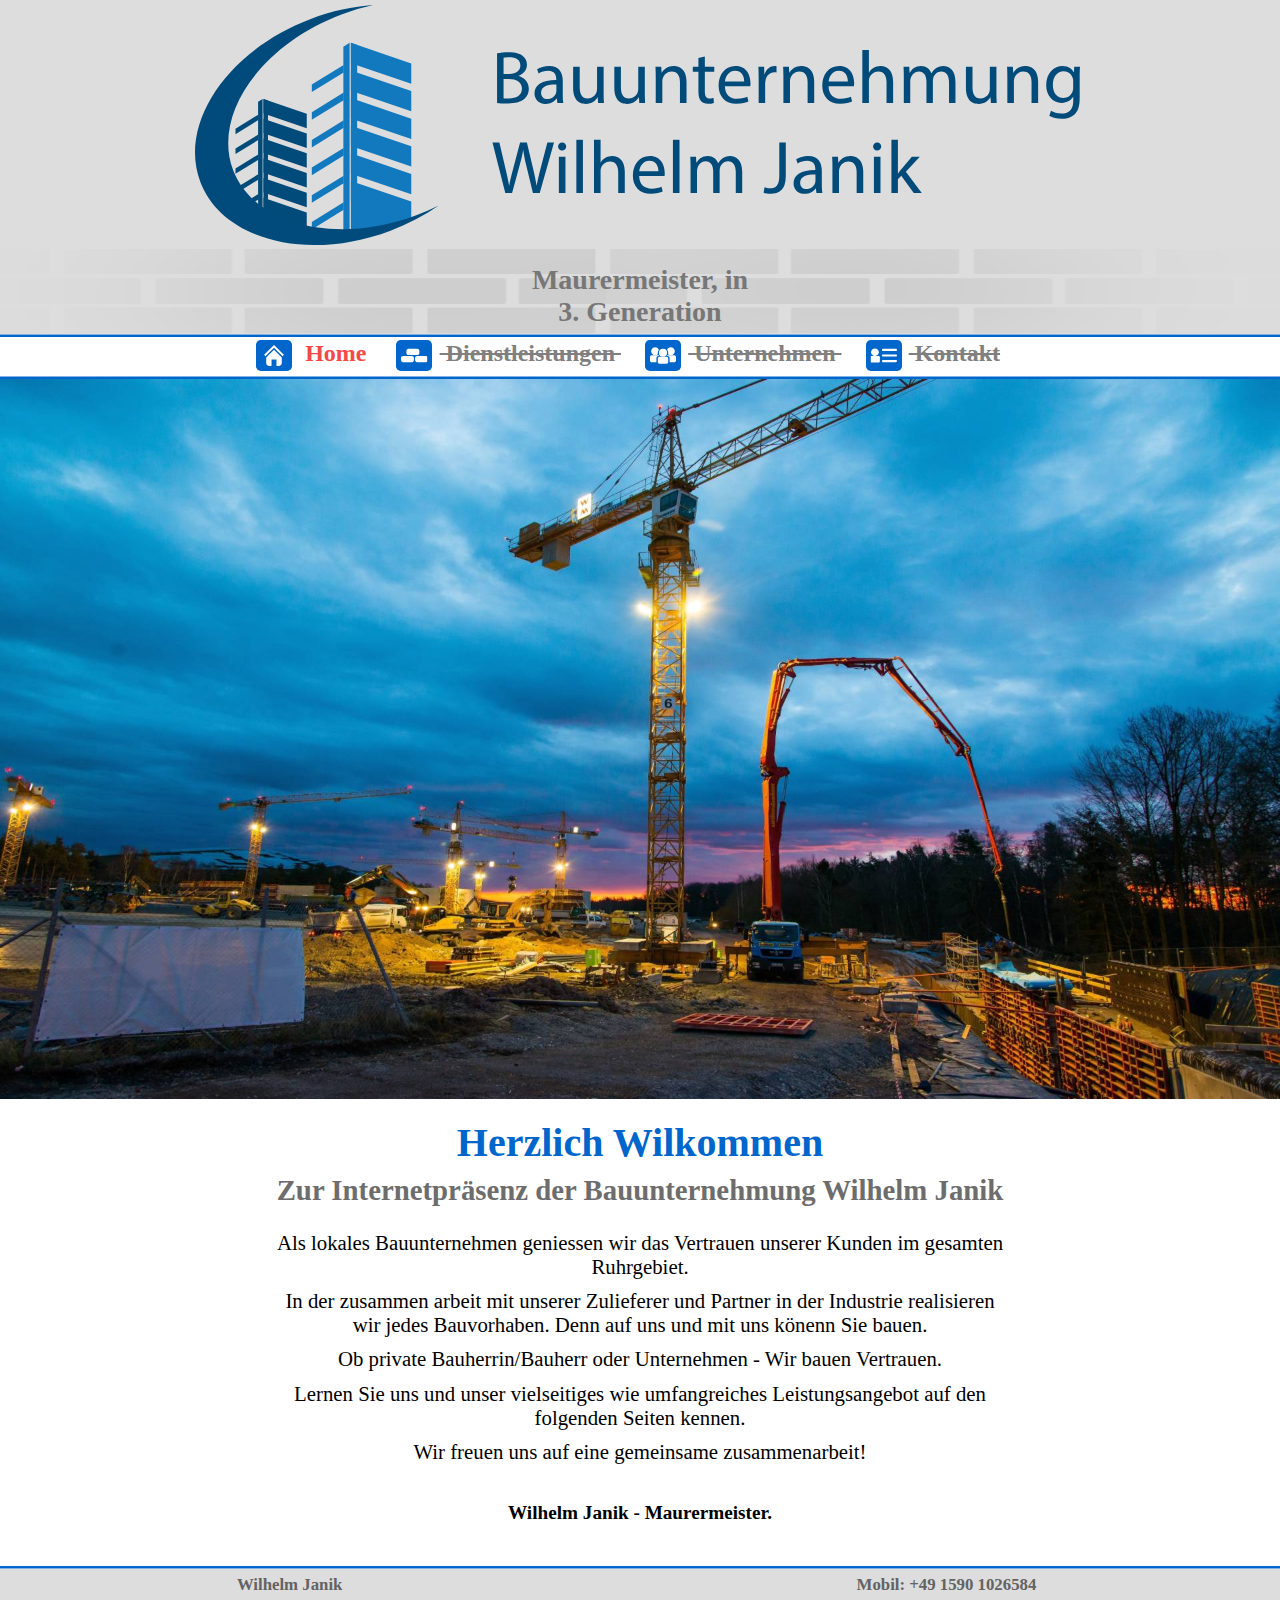
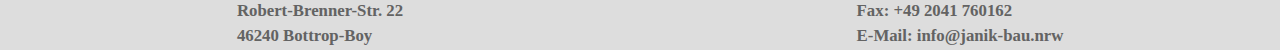
<file: index.html>
<!DOCTYPE html>
<html lang="de">

<head>
    <meta charset="UTF-8">
    <meta name="viewport" content="width=device-width, initial-scale=1.0, user-scalable=yes">
    <meta name="description" content="Internetpräsenz der Bauunternehmung Wilhelm Janik">
    <meta name="keywords" content="janik-bau, Bau, Bauunternehmung, Bauunternehmen, Bottrop, NRW, Ruhrgebiet, Janik, Wilhelm Janik, Maurer, Maurermeister, Robert-Brenner, Robert-Brenner-Str">

    <title>janik-bau.nrw</title>

    <link rel="stylesheet" type="text/css" href="css/style.css">
</head>

<body>
    <header>
        <div class="pageHeader">
            <div class="headerElement" id="headerElementLeft">
                <img id="logoHeader" src="img/logo.svg" alt="Bauunternehmung Wilhelm Janik Logo">
            </div>

            <div class="headerElement" id="headerElementCenter">
                <h1>Maurermeister, in<br>3. Generation</h1>
            </div>

            <div class="headerElement"></div>
        </div>

        <div style="clear:both"></div>

        <svg id="svgPageHeader">
            <line x1="0" y1="2px" x2="100%" y2="2px" style="stroke: rgb(0, 102, 204); stroke-width: 3px;" />
        </svg>
    </header>

    <div class="container">
        <nav id="navbar">
            <ul>
                <li>
                    <a href="./index.html" style="color: rgb(245, 72, 72)">
                        <img class="navbarIcon" src="./img/home.svg" alt="Icon Home">
                        Home
                    </a>
                </li>
                <li>
                    <a href="./services.html" class="disabled" style="color: gray; text-decoration: line-through;">
                        <img class="navbarIcon" src="./img/services.svg" alt="Icon Dienstleistungen">
                        Dienstleistungen
                    </a>
                </li>
                <li>
                    <a href="#" class="disabled" style="color: gray; text-decoration: line-through;">
                        <img class="navbarIcon" src="./img/company.svg" alt="Icon Unternehmen">
                        Unternehmen
                    </a>
                </li>
                <li>
                    <a href="./contact.html"  class="disabled" style="color: gray; text-decoration: line-through;">
                        <img class="navbarIcon" src="./img/contact.svg" alt="Icon Kontakt">
                        Kontakt
                    </a>
                </li>
            </ul>

            <svg id="svgNavbarSpacer">
                <line x1="0" y1="2px" x2="100%" y2="2px" style="stroke: rgb(0, 102, 204); stroke-width: 3px;" />
            </svg>

        </nav>
    </div>

    <div class="container" id="main">
        <div id="welcomeImage">
        	<a href="./img/welcome_4k.jpg">
			<img id="imageWelcome" src="./img/welcome.jpg" alt="Baustelle">
		</a>
        </div>
        <div id="welcomeText">
            <h2>Herzlich Wilkommen</h2>
            <h3>Zur Internetpräsenz der Bauunternehmung Wilhelm Janik</h3>
            <p>
                Als lokales Bauunternehmen geniessen wir das Vertrauen unserer Kunden im gesamten Ruhrgebiet.

            </p>
            <p>
                In der zusammen arbeit mit unserer Zulieferer und Partner in der Industrie realisieren wir jedes Bauvorhaben. Denn auf uns
                und mit uns könenn Sie bauen.
            </p>
            <p>
                Ob private Bauherrin/Bauherr oder Unternehmen - Wir bauen Vertrauen.
            </p>
            <p>
                Lernen Sie uns und unser vielseitiges wie umfangreiches Leistungsangebot auf den folgenden Seiten
                kennen.
            </p>
            <p>
                Wir freuen uns auf eine gemeinsame zusammenarbeit!
            </p>
            <p id="nameTag">
                Wilhelm Janik - Maurermeister.
            </p>
        </div>
    </div>

    <div class="container">
        <footer id="footer">
            <svg id="svgDividerFooter">
                <line x1="0px" y1="1px" x2="100%" y2="1px" style="stroke: rgb(0, 102, 204); stroke-width: 3px;" />
            </svg>

            <div class="footerElement" id="footerLeft">
                <ul>
                    <li>Wilhelm Janik</li>
                    <li>Robert-Brenner-Str. 22</li>
                    <li>46240 Bottrop-Boy</li>
                </ul>
            </div>

            <div class="footerElement" id="footerRight">
                <ul>
                    <li>Mobil: +49 1590 1026584</li>
                    <li>Fax: +49 2041 760162</li>
                    <li>E-Mail: info@janik-bau.nrw</li>
                </ul>
            </div>
        </footer>
    </div>
</body>

</html>
</file>
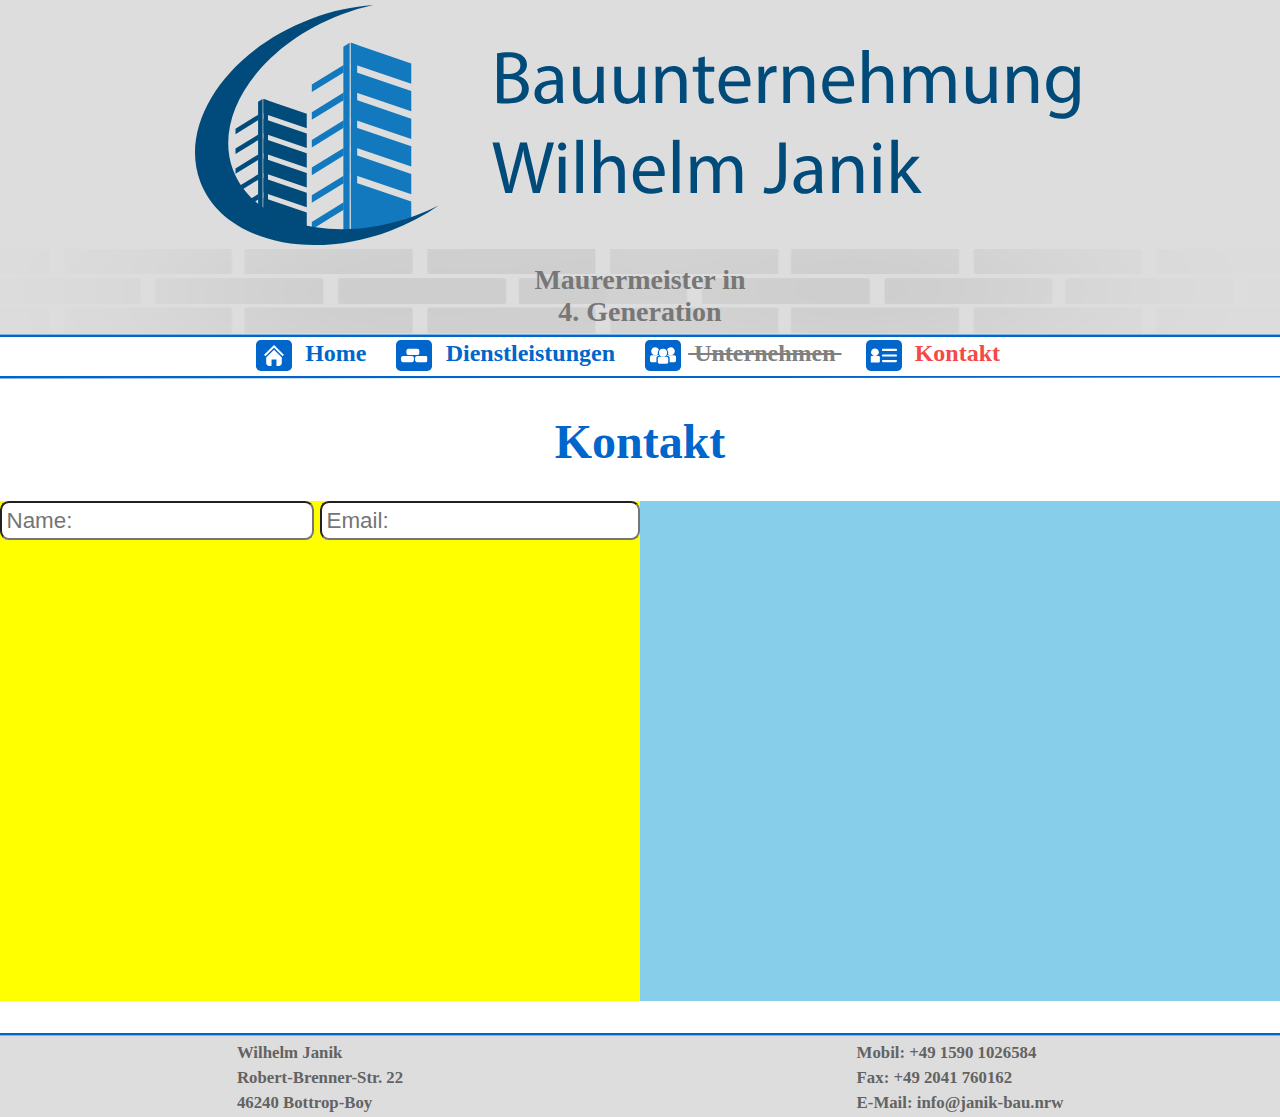
<file: contact.html>
<!DOCTYPE html>
<html>

<head>
    <meta name="viewport" content="width=device-width, initial-scale=1">
    <meta name="description" content="Dies ist die Internetpräsenz der Bauunternehmung Wilhelm Janik.">
    <meta name="keywords" content="Janik Bau, Bauunternehmung Wilheml Janik, Neubau, Altbau, Abriss, Sanierung">

    <title>Kontakt - janik-bau.nrw</title>

    <link rel="stylesheet" type="text/css" href="css/style.css">
</head>

<body>
    <header>
        <div class="pageHeader">
            <div class="headerElement" id="headerElementLeft">
                <img id="logoHeader" src="img/logo.svg" alt="Bauunternehmung Wilhelm Janik Logo">
            </div>

            <div class="headerElement" id="headerElementCenter">
                <h1>Maurermeister in<br>4. Generation</h1>
            </div>

            <div class="headerElement"></div>
        </div>

        <div style="clear:both"></div>

        <svg id="svgPageHeader">
            <line x1="0" y1="2px" x2="100%" y2="2px" style="stroke: rgb(0, 102, 204); stroke-width: 3px;" />
        </svg>
    </header>

    <div class="container">
        <nav id="navbar">
            <ul>
                <li>
                    <a href="./index.html">
                        <img class="navbarIcon" src="./img/home.svg" alt="Icon Home">
                        Home
                    </a>
                </li>
                <li>
                    <a href="./services.html"">
                        <img class=" navbarIcon" src="./img/services.svg" alt="Icon Dienstleistungen">
                        Dienstleistungen
                    </a>
                </li>
                <li>
                    <a href="#" class="disabled" style="color: gray; text-decoration: line-through;">
                        <img class="navbarIcon" src="./img/company.svg" alt="Icon Unternehmen">
                        Unternehmen
                    </a>
                </li>
                <li>
                    <a href="./contact.html" style="color: rgb(245, 72, 72)">
                        <img class="navbarIcon" src="./img/contact.svg" alt="Icon Kontakt">
                        Kontakt
                    </a>
                </li>
            </ul>

            <svg id="svgNavbarSpacer">
                <line x1="0" y1="1px" x2="100%" y2="1x" style="stroke: rgb(0, 102, 204); stroke-width: 3px;" />
            </svg>

        </nav>
    </div>

    <div class="container" id="mainHeading">
        <h1>
            Kontakt
        </h1>
    </div>

    <div class="container">
        <section id="contact">
            <form id="contactInput">
                <div id="nameAndMail">
                    <input id="textFieldName" type="text" name="name" placeholder="Name:">
                    <input id="textFieldMail" type="text" name="email" placeholder="Email:">
                </div>

                <!-- <div>
                    <textarea name="message"></textarea>
                </div>

                <input class="button" type="submit" value="Submit" name=""> -->
            </form>
            <div id="contactText">
                <p>

                </p>
            </div>
        </section>
    </div>

    <div class="container">
        <footer id="footer">
            <svg id="svgDividerFooter">
                <line x1="0px" y1="1px" x2="100%" y2="1px" style="stroke: rgb(0, 102, 204); stroke-width: 3px;" />
            </svg>

            <div class="footerElement" id="footerLeft">
                <ul>
                    <li>Wilhelm Janik</li>
                    <li>Robert-Brenner-Str. 22</li>
                    <li>46240 Bottrop-Boy</li>
                </ul>
            </div>

            <div class="footerElement" id="footerRight">
                <ul>
                    <li>Mobil: +49 1590 1026584</li>
                    <li>Fax: +49 2041 760162</li>
                    <li>E-Mail: info@janik-bau.nrw</li>
                </ul>
            </div>
        </footer>
    </div>
</body>

</html>
</file>
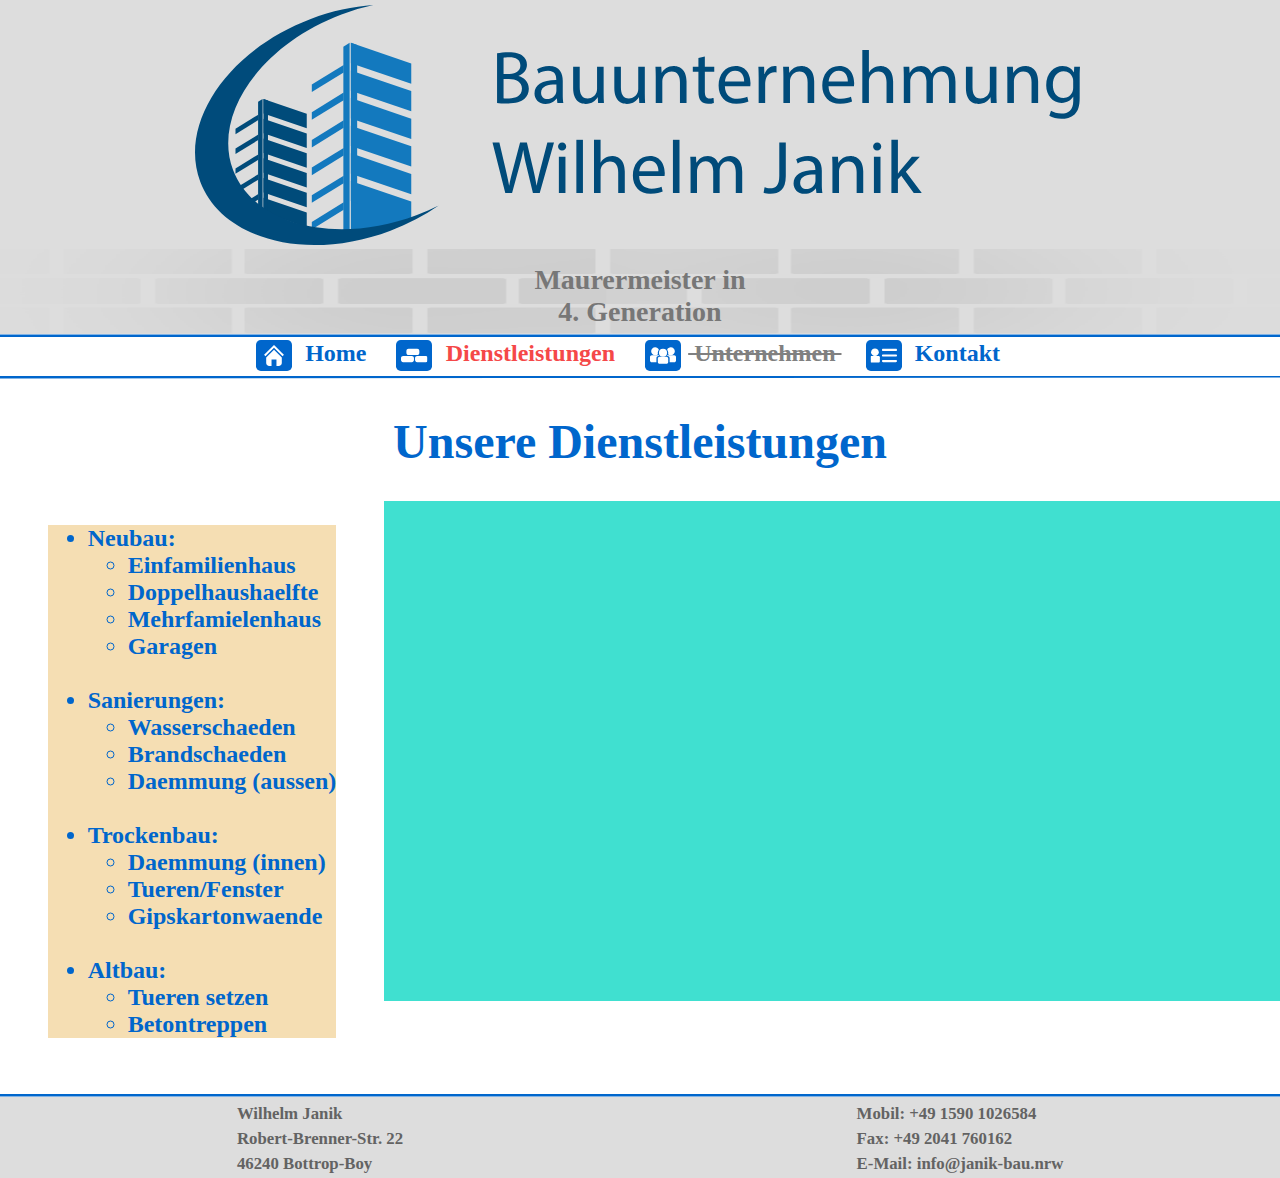
<file: services.html>
<!DOCTYPE html>
<html>

<head>
    <meta name="viewport" content="width=device-width, initial-scale=1">
    <meta name="description" content="Dies ist die Internetpräsenz der Bauunternehmung Wilhelm Janik.">
    <meta name="keywords" content="Janik Bau, Bauunternehmung Wilheml Janik, Neubau, Altbau, Abriss, Sanierung">

    <title>Dienstleistungen - janik-bau.nrw</title>

    <link rel="stylesheet" type="text/css" href="css/style.css">
</head>

<body>
    <header>
        <div class="pageHeader">
            <div class="headerElement" id="headerElementLeft">
                <img id="logoHeader" src="img/logo.svg" alt="Bauunternehmung Wilhelm Janik Logo">
            </div>

            <div class="headerElement" id="headerElementCenter">
                <h1>Maurermeister in<br>4. Generation</h1>
            </div>

            <div class="headerElement"></div>
        </div>

        <div style="clear:both"></div>

        <svg id="svgPageHeader">
            <line x1="0" y1="2px" x2="100%" y2="2px" style="stroke: rgb(0, 102, 204); stroke-width: 3px;" />
        </svg>
    </header>

    <div class="container">
        <nav id="navbar">
            <ul>
                <li>
                    <a href="./index.html">
                        <img class="navbarIcon" src="./img/home.svg" alt="Icon Home">
                        Home
                    </a>
                </li>
                <li>
                    <a href="#" style="color: rgb(245, 72, 72)">
                        <img class="navbarIcon" src="./img/services.svg" alt="Icon Dienstleistungen">
                        Dienstleistungen
                    </a>
                </li>
                <li>
                    <a href="#" class="disabled" style="color: gray; text-decoration: line-through;">
                        <img class="navbarIcon" src="./img/company.svg" alt="Icon Unternehmen">
                        Unternehmen
                    </a>
                </li>
                <li>
                    <a href="./contact.html">
                        <img class="navbarIcon" src="./img/contact.svg" alt="Icon Kontakt">
                        Kontakt
                    </a>
                </li>
            </ul>

            <svg id="svgNavbarSpacer">
                <line x1="0" y1="1px" x2="100%" y2="1x" style="stroke: rgb(0, 102, 204); stroke-width: 3px;" />
            </svg>

        </nav>
    </div>

    <div class="container" id="mainHeading">
        <h1>
            Unsere Dienstleistungen
        </h1>
    </div>

    <div class="container">
        <aside id="navbar_services">
            <ul id="services">
                <li>Neubau:</li>
                <ul>
                    <li> Einfamilienhaus</li>
                    <li> Doppelhaushaelfte</li>
                    <li>Mehrfamielenhaus</li>
                    <li>Garagen</li>
                </ul>
                </br>
                <li>Sanierungen:</li>
                <ul>
                    <li>Wasserschaeden</li>
                    <li>Brandschaeden</li>
                    <li>Daemmung (aussen)</li>
                </ul>
                </br>
                <li>Trockenbau:</li>
                <ul>
                    <li>Daemmung (innen)</li>
                    <li>Tueren/Fenster</li>
                    <li>Gipskartonwaende</li>
                </ul>
                </br>
                <li>Altbau:</li>
                <ul>
                    <li>Tueren setzen</li>
                    <li>Betontreppen</li>
                </ul>
            </ul>
        </aside>

        <section id="main_services">

        </section>
    </div>

    <div class="container">
        <footer id="footer">
            <svg id="svgDividerFooter">
                <line x1="0px" y1="1px" x2="100%" y2="1px" style="stroke: rgb(0, 102, 204); stroke-width: 3px;" />
            </svg>

            <div class="footerElement" id="footerLeft">
                <ul>
                    <li>Wilhelm Janik</li>
                    <li>Robert-Brenner-Str. 22</li>
                    <li>46240 Bottrop-Boy</li>
                </ul>
            </div>

            <div class="footerElement" id="footerRight">
                <ul>
                    <li>Mobil: +49 1590 1026584</li>
                    <li>Fax: +49 2041 760162</li>
                    <li>E-Mail: info@janik-bau.nrw</li>
                </ul>
            </div>
        </footer>
    </div>
</body>

</html>
</file>
<file: css/style.css>
* {
    box-sizing: border-box;
}

body {
    margin: auto;
}

.container {
    width: 80%;
    max-width: 1536px;
    margin: auto;
    overflow: hidden;
}

.disabled {
    pointer-events: none;
    cursor: default;
    text-decoration: line-through;
    color: black;
}

#mainHeading{
    text-align: center;
    font-size: 1.5em;
    color: rgb(0, 102, 204);
    margin-top: 0.1em;
}

/* Header */
header{
    max-width: 1536px;
    margin: auto;
    vertical-align: middle;
}

.pageHeader {
    display: table;
    width: 100%;
    vertical-align: middle;
    background: rgb(221, 221, 221);
    color: rgb(119, 119, 119);
}

.headerElement {
    display: table-cell;
    width: 33.333333%;
    margin: auto;
}

#headerElementLeft {
    padding-left: 5px;
    padding-top: 5px;
    padding-right: 10px;
}

#logoHeader {
    width: 70%;
    min-width: 280px;
    object-fit: cover;
    margin-top: 0.3em;
}

#headerElementCenter {
    height: 100%;
    min-width: 315px;
    background-image: url('../img/brick.png');
    background-position: center;
    background-repeat: no-repeat;
    background-size: 100% 100%;
    text-align: center;
    vertical-align: middle;
}

#headerElementCenter h1 {
    font-size: 1.75em;
    margin: auto;
    padding-top: 0.3em;
    padding-bottom: 0.1em;
    padding-left: 0.4em;
    padding-right: 0.4em;
}

#svgPageHeader {
    display: block;
    width: 100%;
    height: 3px;
    margin: auto;
}

/* Navbar */
#navbar {
    margin-top: 2px;
}

#navbar ul {
    padding: 0;
    list-style: none;
    margin: auto;
    text-align: center;
    vertical-align: middle;
}

#navbar li {
    display: inline;
}

#navbar a {
    color: rgb(0, 102, 204);
    text-decoration: none;
    font-size: 1.5em;
    font-weight: bold;
    padding-right: 1.0em;
    white-space: nowrap;
}

.navbarIcon {
    background: rgb(0, 102, 204);
    border-radius: 0.2em;
    padding: 0.2em;
    width: 1.5em;
    height: 1.3em;
    margin-top: 0.15em;
    margin-right: 0.3em;
    margin-bottom: 0.15em;
    text-align: center;
    vertical-align: middle;
}

#svgNavbarSpacer {
    display: block;
    width: 100%;
    height: 3px;
    margin: 0;
    margin-top: 0.1em;
}

/* Index */
#main {
    padding-top: 3em;
    min-height: 15em;
    margin: auto;
    overflow: hidden;
}

#welcomeImage {
    float: left;
    width: 45%;
    margin: 0;
    padding: 0.25em;
}

#welcomeImage .a {
	margin: 0;
	padding: 0;
}

#imageWelcome{
    display: block;
    float: right;
    box-sizing: border-box;
    margin-top: 0;
    width: 42em; 
    height: auto; 
    max-width: 100%;
}

#welcomeText {
    float: right;
    width: 55%;
    padding: 0 30px;
    box-sizing: border-box;
    text-align: left
}

#welcomeText h2 {
    font-size: 2.5em;
    color: rgb(0, 102, 204);
    margin: 0;
    margin-bottom: 12px;
}

#welcomeText h3 {
    font-size: 1.8em;
    margin: auto;
    color: rgb(109, 109, 109);
}

#welcomeText p {
    max-width: 35em;
    font-size: 1.3em;
}

#welcomeText #nameTag {
    font-size: 1.2em;
    font-weight: bold;
    margin-top: 2em;
}

/* Footer */
#footer {
    padding: 0;
    margin-top: 2em;
}

#svgDividerFooter {
    width: 100%;
    height: 3px;
    display: block;
}

.footerElement {
    background: rgb(221, 221, 221);
    width: 50%;
    display: flex;
    justify-content: center;
}

#footerLeft {
    float: left;
}

#footerRight {
    float: right;
}

#footer ul {
    color: rgb(99, 99, 99);
    font-weight: 600;
    font-size: 1.05em;
    padding: 0;
    padding-top: 0.2em;
    padding-bottom: 0.1em;
    line-height: 1.5em;
    list-style: none;    
    margin: 0 auto;
    align-self: center;
}

/* Services */
#navbar_services{
    float: left;
    width: 30%;
    height: 100%;

    display: flex;
    justify-content: center;
}

#services{
    width: 100% - 3px;
    font-size: 1.5em;
    font-weight: 600;
    background: wheat;
}

#services li {
    color: rgb(0, 102, 204);
}

#main_services {
    float: right;
    width: 70%;
    height: 500px;

    background: turquoise;
}

/* Contact */
#contact{
    width: 100%;
    height: 500px;
    margin: auto;
    background: rgb(221, 221, 221);
}

#contactInput{
    float: left;
    width: 50%;
    height: 100%;

    background: yellow;
}

#contactText {
    float: right;
    width: 50%;
    height: 100%;

    background: skyblue;
}

#nameAndMail input[type="text"] {
    padding: 0.2em;
    font-size: 1.4em;
    font-weight: 500;
    border-radius: 0.4em;
    box-sizing: border-box;
}

#textFieldName {
    float: left;
    width: 49%;
}

#textFieldMail {
    float: right;
    width: 50%;
}

#contactInput textarea{
	padding:8px;
	width:100%;
}

@media only screen and (max-width: 900px), (max-height: 900px) and (orientation: landscape) {
    .container {
        width: 100%;
        margin: 0;
        float: none;
    }

    /* Header */
    .headerElement {
        display: block;
        width: 100%;
        padding: 0;
        margin: 0;
    }

    #headerElementLeft {
        width: 100%;
        text-align: center;
        vertical-align: middle;
    }

    #headerElementCenter h1 {
        font-size: 2.em;
        margin: auto;
        padding-top: 0.55em;
        padding-bottom: 0.2em;
        padding-left: 0.5em;
        padding-right: 0.5em;
    }

    #logoHeader {
        margin-top: 0;
    }

    #navbar {
     margin: 0;
     padding: 0;
    }
   
    /* Main */
    body{
        max-width: 1536px;
        margin: auto;
        vertical-align: middle;
    }

    #main {
        display: table;
        width: 100%;
        padding: 0;
        margin-left: auto;
        margin-right: auto;
    }

    #welcomeImage {
        display: block;
        width: 100%;
        padding: 0;
        margin: 0;
        
    }
    
    #imageWelcome{
        display: block;
        width: 100%; 
        height: auto; 
        max-width: 100%;

    }
    
    #welcomeText {
        width: 100%;
        margin: auto;
        padding: 0 30px;
        box-sizing: border-box;        
        text-align: center;
    }

    #welcomeText p {
        width: 100%;
    
        margin-top: auto;
        margin-right: auto;
        margin-bottom: 0.5em;
        margin-left: auto;
    
    }

    #welcomeText h2 {
        font-size: 2.5em;
        color: rgb(0, 102, 204);
        margin: 0;
        margin-top: 0.5em;
        margin-bottom: 0.2em;
    }

    #welcomeText h3 {
        padding-bottom: 0.8em;
    }

    /* Footer */
    /*  Old style footer, with stacked elements.
     ########################
     #footer {
        display: block;
        width: 100%;
        padding: 0;
        margin: 0;
    }

    .footerElement {
        width: 100%;
    }
    ######################## */
}
</file>
